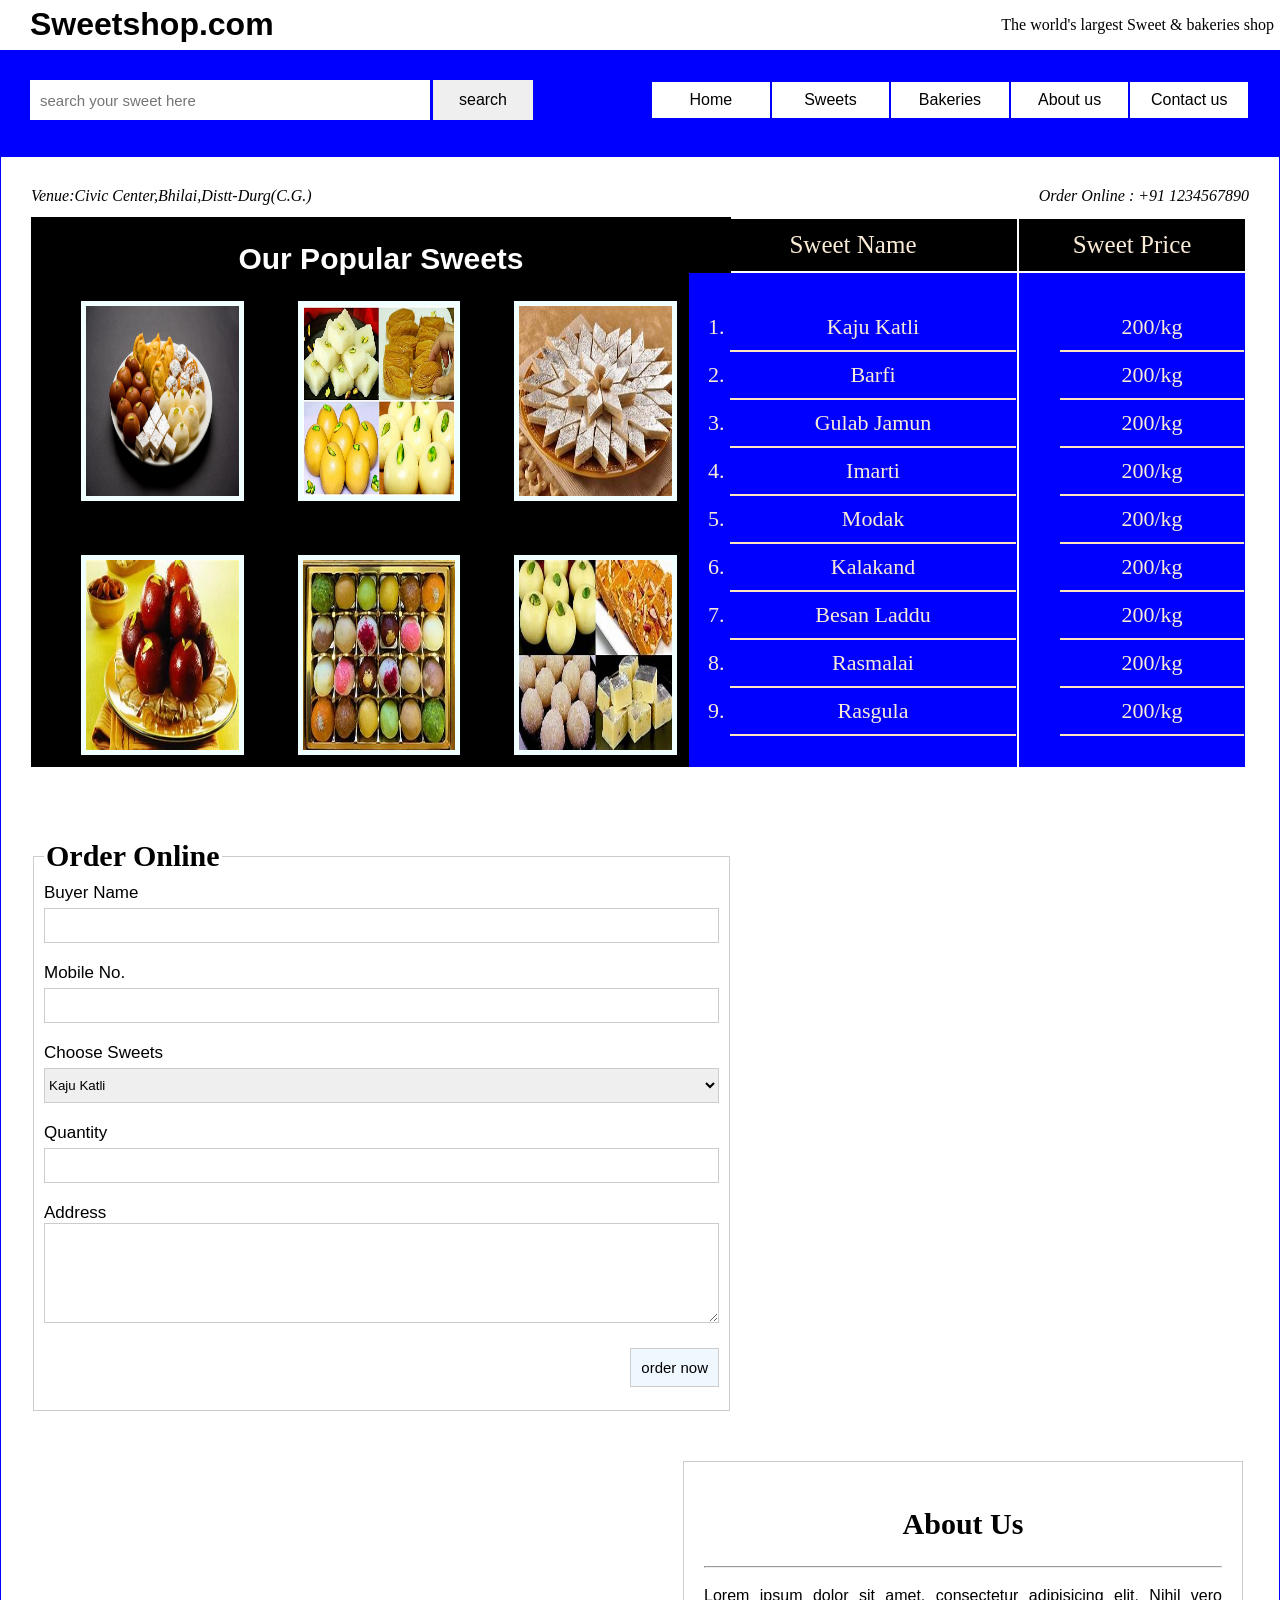
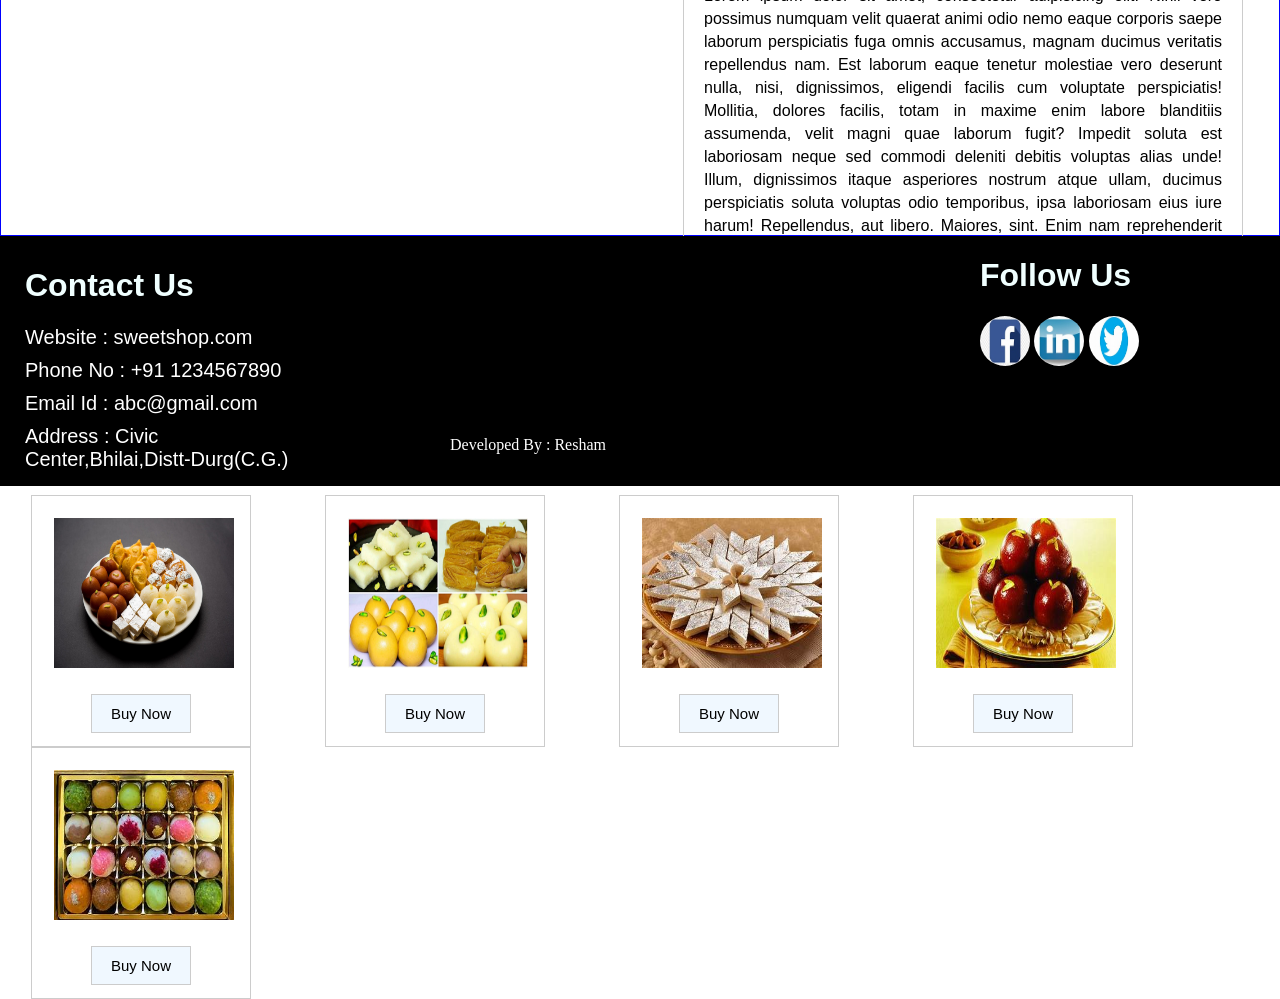
<file: index.html>
<!DOCTYPE html>
<html lang="en">
  <head>
    <meta charset="UTF-8" />
    <meta name="viewport" content="width=device-width, initial-scale=1.0" />
    <title>Homepage</title>
    <style>
      body {
        margin: 0;
        padding: 0;
      }
      header {
        width: 100%;
        height: 50px;
        float: left;
        box-sizing: border-box;
        padding: 6px;
      }
      #brand_name {
        margin: 0;
        padding: 0;
        font-family: sans-serif;
        float: left;
        margin-left: 24px;
      }
      #tag_line {
        float: right;
        margin: 0;
        padding: 0;
        margin-top: 10px;
        font-family: century gothic;
      }
      nav {
        width: 100%;
        height: 106px;
        background-color: blue;
        float: left;
        box-sizing: border-box;
        padding: 30px;
      }
      #search {
        width: 400px;
        height: 40px;
        float: left;
        box-sizing: border-box;
        border: none;
        font-size: 15px;
        padding: 10px;
      }
      #search_btn {
        width: 100px;
        height: 40px;
        float: left;
        box-sizing: border-box;
        border: none;
        margin-left: 3px;
        font-size: 16px;
      }
      #menu_table {
        width: 600px;
        height: 40px;
        float: right;
        box-sizing: border-box;
      }
      #menu_item {
        background-color: white;
        width: 20%;
        text-align: center;
      }
      a {
        text-decoration: none;
        color: black;
        font-family: sans-serif;
      }
      section {
        width: 100%;
        height: 1680px;
        float: left;
        box-sizing: border-box;
        border-width: 1px;
        border-style: solid;
        border-color: blue;
        padding: 30px;
      }
      #venue {
        float: left;
      }
      #phone {
        float: right;
      }
      #popular_sweet_box {
        width: 700px;
        height: 550px;
        box-sizing: border-box;
        background-color: black;
        margin-top: 30px;
        padding: 25px;
      }

      #popular_sweet_title {
        color: white;
        text-align: center;
        font-size: 30px;
        font-family: sans-serif;
        margin: 0;
        padding: 0;
      }
      #popular_sweet_img {
        width: 25%;
        height: 200px;
        margin: 25px;
        border-width: 5px;
        border-color: azure;
        border-style: solid;
        box-sizing: border-box;
      }
      #rate_list_box {
        width: 600px; /* Increased width to match the popular sweet box */
        height: 592px;
        float: right; /* Changed from float: right */
        box-sizing: border-box;
        margin-top: -570px; /* Adjusted to move above */
        padding: 20px;
        margin-right: -18px;
        clear: left; /* Added */
      }
      #rate_headder {
        height: 50px;
        background-color: black;
        color: antiquewhite;
        text-align: center;
        font-family: century gothic;
        font-size: 25px;
      }
      #rate_contain {
        background-color: blue;
      }
      #s_name {
        color: antiquewhite;
        font-family: century gothic;
        font-size: 22px;
        padding: 10px;
        border-bottom-width: 2px;
        border-bottom-style: solid;
        border-bottom-color: bisque;
        text-align: center;
      }

      #rate {
        list-style: none;
      }
      fieldset {
        width: 675px;
        height: 550px;
        float: left;
        margin-top: 50px;
        border-width: 1px;
        border-style: solid;
        border-color: #ccc;
        padding: 10px;
      }
      legend {
        font-family: century gothic;
        font-size: 30px;
        font-weight: bold;
      }
      #order_online {
        font-size: 17px;
        font-family: sans-serif;
      }
      #order_input {
        width: 100%;
        height: 35px;
        box-sizing: border-box;
        border-width: 1px;
        border-style: solid;
        border-color: #ccc;
        margin-top: 5px;
      }
      textarea {
        width: 100%;
        height: 100px;
        box-sizing: border-box;
        border-width: 1px;
        border-style: solid;
        border-color: #ccc;
      }
      #submit_btn {
        padding: 10px;
        font-size: 15px;
        float: right;
        border-width: 1px;
        border-style: solid;
        border-color: #ccc;
        background-color: aliceblue;
      }
      #abt_us {
        width: 560px;
        height: 550px;
        float: right;
        border-width: 1px;
        border-style: solid;
        border-color: #ccc;
        margin-top: 50px;
        margin-right: 6px;
        box-sizing: border-box;
        padding: 20px;
      }
      #abt_title {
        text-align: center;
        font-family: century gothic;
        font-size: 30px;
      }
      #abt_txt {
        text-align: justify;
        font-family: sans-serif;
        line-height: 23px;
      }
      #m_sweet {
        float: left;
        width: 100%;
        box-sizing: border-box;
      }
      #more_sweet {
        text-align: center;
        font-family: century gothic;
        font-size: 30px;
      }
      #sweets {
        width: 218px;
        height: 250px;
        border-width: 1px;
        border-style: solid;
        border-color: #ccc;
        float: left;
        margin-right: 74px;
      }
      #sweets_end {
        width: 218px;
        height: 250px;
        border-width: 1px;
        border-style: solid;
        border-color: #ccc;
        float: left;
      }
      #sweet_pic {
        width: 180px;
        height: 150px;
        margin: 22px;
      }
      #buy_btn {
        width: 100px;
        padding: 10px;
        font-size: 15px;
        border-width: 1px;
        border-style: solid;
        border-color: #ccc;
        background-color: aliceblue;
      }
      footer {
        width: 100%;
        height: 250px;
        box-sizing: border-box;
        float: left;
        background-color: black;
      }
      #contact_us {
        width: 300px;
        height: 250px;
        box-sizing: border-box;
        float: left;
        padding: 10px;
        padding-left: 25px;
      }
      #social_link {
        width: 300px;
        height: 250px;
        box-sizing: border-box;
        float: right;
      }
      #contact_title {
        color: azure;
        font-family: sans-serif;
      }
      #contact_detail {
        color: white;
        font-size: 20px;
        font-family: sans-serif;
        font-style: normal;
        margin-bottom: 10px;
      }
      #social_logo {
        width: 50px;
        height: 50px;
        border-radius: 360px;
      }
      #developer {
        float: left;
        color: white;
        font-family: century gothic;
        margin-top: 200px;
        margin-left: 150px;
      }
    </style>
  </head>
  <body>
    <header>
      <h1 id="brand_name">Sweetshop.com</h1>
      <p id="tag_line">The world's largest Sweet & bakeries shop</p>
    </header>
    <nav>
      <form>
        <input
          type="search"
          name="search"
          placeholder="search your sweet here"
          id="search"
        />
        <input type="submit" id="search_btn" value="search" />
      </form>
      <table id="menu_table">
        <tr>
          <td id="menu_item"><a href="index.html">Home</a></td>
          <td id="menu_item"><a href="sweets.html">Sweets</a></td>
          <td id="menu_item"><a href="bakeries.html">Bakeries</a></td>
          <td id="menu_item"><a href="#abt_us">About us</a></td>
          <td id="menu_item"><a href="#contact_us">Contact us</a></td>
        </tr>
      </table>
    </nav>
    <section>
      <address id="venue">Venue:Civic Center,Bhilai,Distt-Durg(C.G.)</address>
      <address id="phone">Order Online : +91 1234567890</address>
      <div id="popular_sweet_box">
        <h1 id="popular_sweet_title">Our Popular Sweets</h1>
        <img src="images/a.jpg" alt="th_15" id="popular_sweet_img" />
        <img src="images/b.jpg" alt="4h_23" id="popular_sweet_img" />
        <img src="images/c.jpeg" alt="6h_24" id="popular_sweet_img" />
        <img src="images/d.jpeg" alt="th_6" id="popular_sweet_img" />
        <img src="images/e.jpeg" alt="th_6" id="popular_sweet_img" />
        <img src="images/f.jpeg" alt="th_6" id="popular_sweet_img" />
      </div>
      <table id="rate_list_box">
        <tr>
          <td id="rate_headder">Sweet Name</td>
          <td id="rate_headder">Sweet Price</td>
        </tr>
        <tr>
          <td id="rate_contain">
            <ol>
              <li id="s_name">Kaju Katli</li>
              <li id="s_name">Barfi</li>
              <li id="s_name">Gulab Jamun</li>
              <li id="s_name">Imarti</li>
              <li id="s_name">Modak</li>
              <li id="s_name">Kalakand</li>
              <li id="s_name">Besan Laddu</li>
              <li id="s_name">Rasmalai</li>
              <li id="s_name">Rasgula</li>
            </ol>
          </td>
          <td id="rate_contain">
            <ol id="rate">
              <li id="s_name">200/kg</li>
              <li id="s_name">200/kg</li>
              <li id="s_name">200/kg</li>
              <li id="s_name">200/kg</li>
              <li id="s_name">200/kg</li>
              <li id="s_name">200/kg</li>
              <li id="s_name">200/kg</li>
              <li id="s_name">200/kg</li>
              <li id="s_name">200/kg</li>
            </ol>
          </td>
        </tr>
      </table>
      <fieldset id="frm_box">
        <legend>Order Online</legend>
        <form id="order_online">
          Buyer Name <br />
          <input type="text" type="name" id="order_input" /><br /><br />
          Mobile No.<br />
          <input type="number" type="mobile" id="order_input" /><br /><br />
          Choose Sweets<br />
          <select name="choose_sweets" id="order_input">
            <option value="Kaju Katli">Kaju Katli</option>
            <option value="Barfi">Barfi</option>
            <option value="Gulab Jamun">Gulab Jamun</option>
            <option value="Imarti">Imarti</option>
            <option value="Modak">Modak</option>
            <option value="Kalakand">Kalakand</option>
            <option value="Besan Ladu">Besan Ladu</option>
            <option value="Rasmalai">Rasmalai</option>
            <option value="Rasgula">Rasgula</option>
          </select>
          <br /><br />
          Quantity<br />
          <input type="text" name="Quantity" id="order_input" />
          <br /><br />
          Address<br />
          <textarea name="address"></textarea>
          <br /><br />
          <input type="submit" value="order now" id="submit_btn" />
        </form>
      </fieldset>
      <div id="abt_us">
        <h1 id="abt_title">About Us</h1>
        <hr />
        <p id="abt_txt">
          Lorem ipsum dolor sit amet, consectetur adipisicing elit. Nihil vero
          possimus numquam velit quaerat animi odio nemo eaque corporis saepe
          laborum perspiciatis fuga omnis accusamus, magnam ducimus veritatis
          repellendus nam. Est laborum eaque tenetur molestiae vero deserunt
          nulla, nisi, dignissimos, eligendi facilis cum voluptate perspiciatis!
          Mollitia, dolores facilis, totam in maxime enim labore blanditiis
          assumenda, velit magni quae laborum fugit? Impedit soluta est
          laboriosam neque sed commodi deleniti debitis voluptas alias unde!
          Illum, dignissimos itaque asperiores nostrum atque ullam, ducimus
          perspiciatis soluta voluptas odio temporibus, ipsa laboriosam eius
          iure harum! Repellendus, aut libero. Maiores, sint. Enim nam
          reprehenderit laboriosam alias natus nisi, delectus aspernatur fugit
          ut, magnam voluptate soluta laudantium harum eos accusantium
          voluptatibus dignissimos recusandae suscipit dolorum asperiores
          aperiam? Nostrum deserunt laborum, aliquam atque numquam accusantium
          excepturi ipsa vero reiciendis temporibus iusto ipsum. Ducimus
          voluptates soluta voluptate esse! Adipisci mollitia commodi ad
          deleniti asperiores sint, veritatis impedit placeat quis.
        </p>
      </div>
      <div id="m_sweet">
        <h1 id="more_sweet">More Sweets</h1>
        <div id="sweets">
          <img src="images/a.jpg" alt="" id="sweet_pic" />
          <center>
            <a href="#frm_box">
              <button id="buy_btn">Buy Now</button>
            </a>
          </center>
        </div>
        <div id="sweets">
          <img src="images/b.jpg" alt="" id="sweet_pic" />
          <center>
            <a href="#frm_box">
              <button id="buy_btn">Buy Now</button>
            </a>
          </center>
        </div>
        <div id="sweets">
          <img src="images/c.jpeg" alt="" id="sweet_pic" />
          <center>
            <a href="#frm_box">
              <button id="buy_btn">Buy Now</button>
            </a>
          </center>
        </div>
        <div id="sweets">
          <img src="images/d.jpeg" alt="" id="sweet_pic" />
          <center>
            <a href="#frm_box">
              <button id="buy_btn">Buy Now</button>
            </a>
          </center>
        </div>
        <div id="sweets_end">
          <img src="images/e.jpeg" alt="" id="sweet_pic" />
          <center>
            <a href="#frm_box">
              <button id="buy_btn">Buy Now</button>
            </a>
          </center>
        </div>
      </div>
    </section>
    <footer>
      <div id="contact_us">
        <h1 id="contact_title">Contact Us</h1>
        <address id="contact_detail">Website : sweetshop.com</address>
        <address id="contact_detail">Phone No : +91 1234567890</address>
        <address id="contact_detail">Email Id : abc@gmail.com</address>
        <address id="contact_detail">
          Address : Civic Center,Bhilai,Distt-Durg(C.G.)
        </address>
      </div>
      <div id="developer">Developed By : Resham</div>
      <div id="social_link">
        <h1 id="contact_title">Follow Us</h1>
        <a href="#">
          <img src="images/fb1.jpeg" alt="facebook" id="social_logo" />
        </a>
        <a href="#">
          <img src="images/li1.jpeg" alt="linkedin" id="social_logo" />
        </a>
        <a href="#">
          <img src="images/tw.jpeg" alt="twitter" id="social_logo" />
        </a>
      </div>
    </footer>
  </body>
</html>
</file>
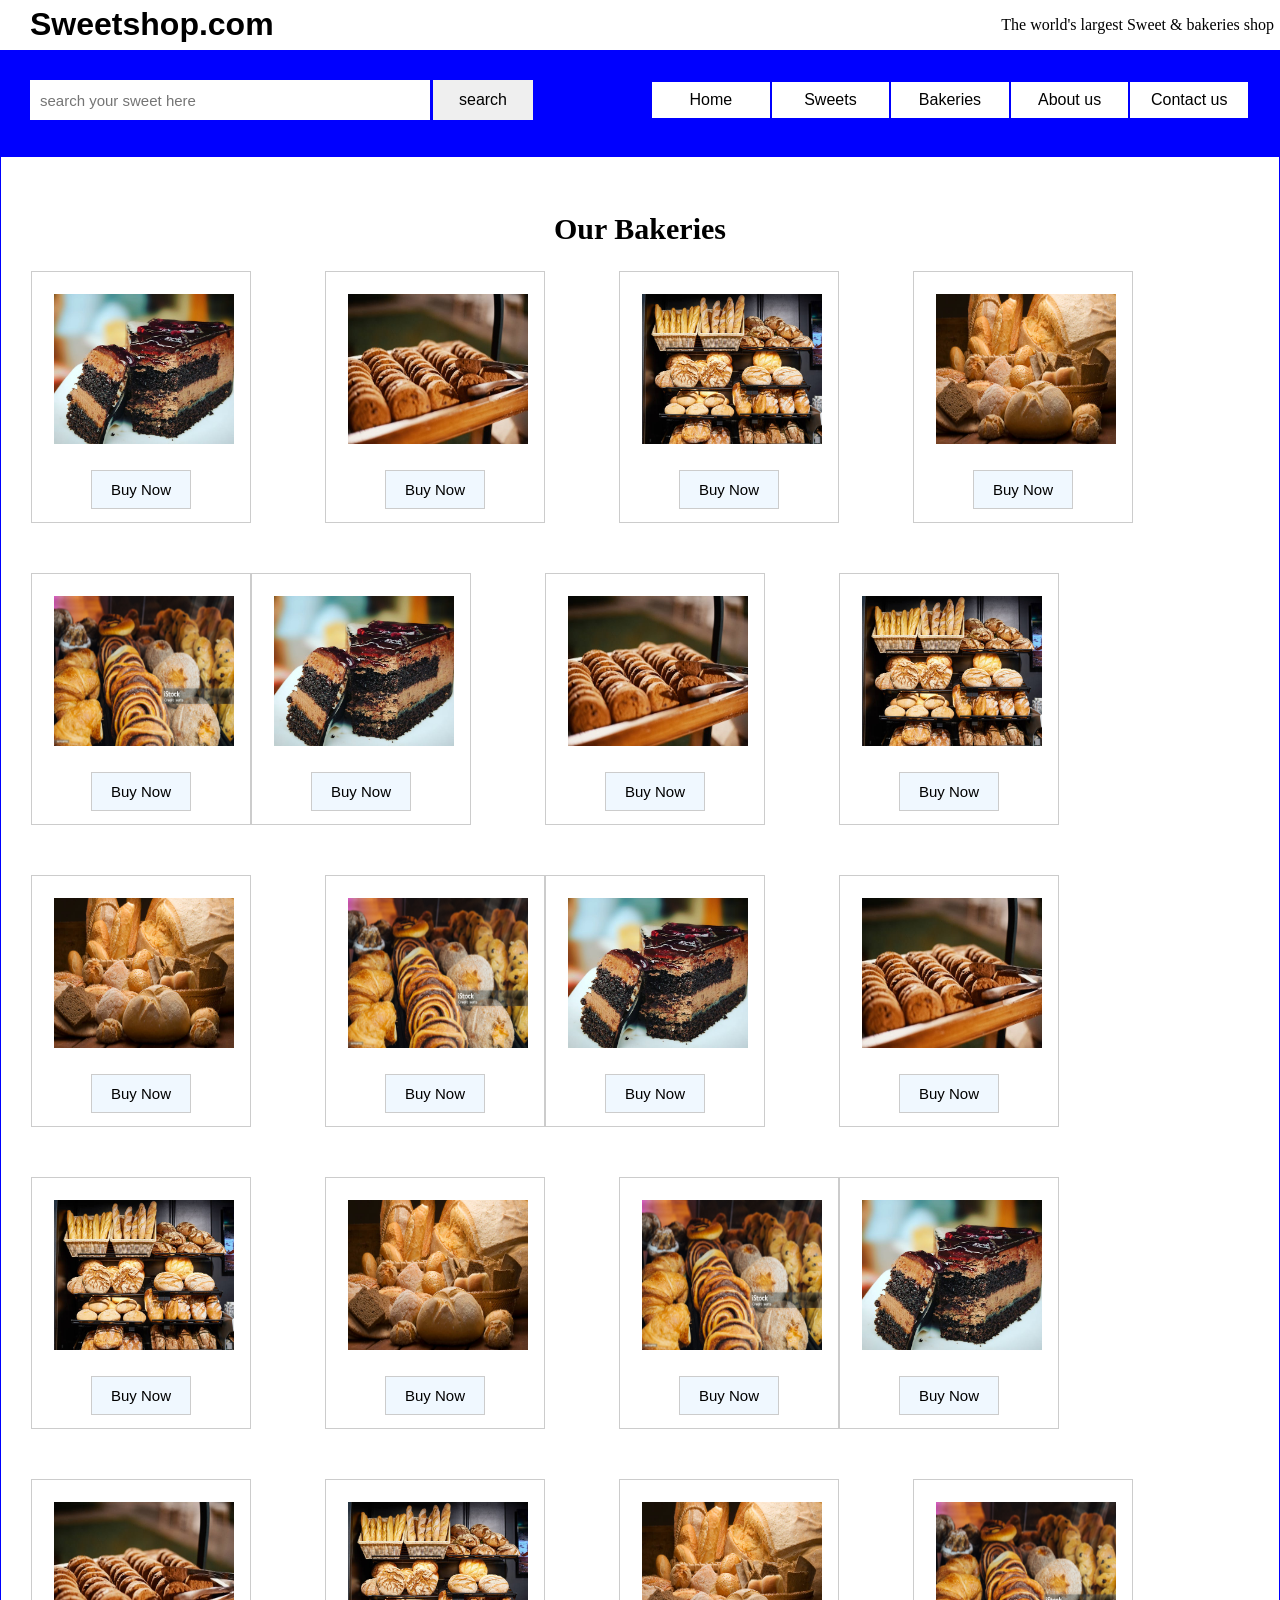
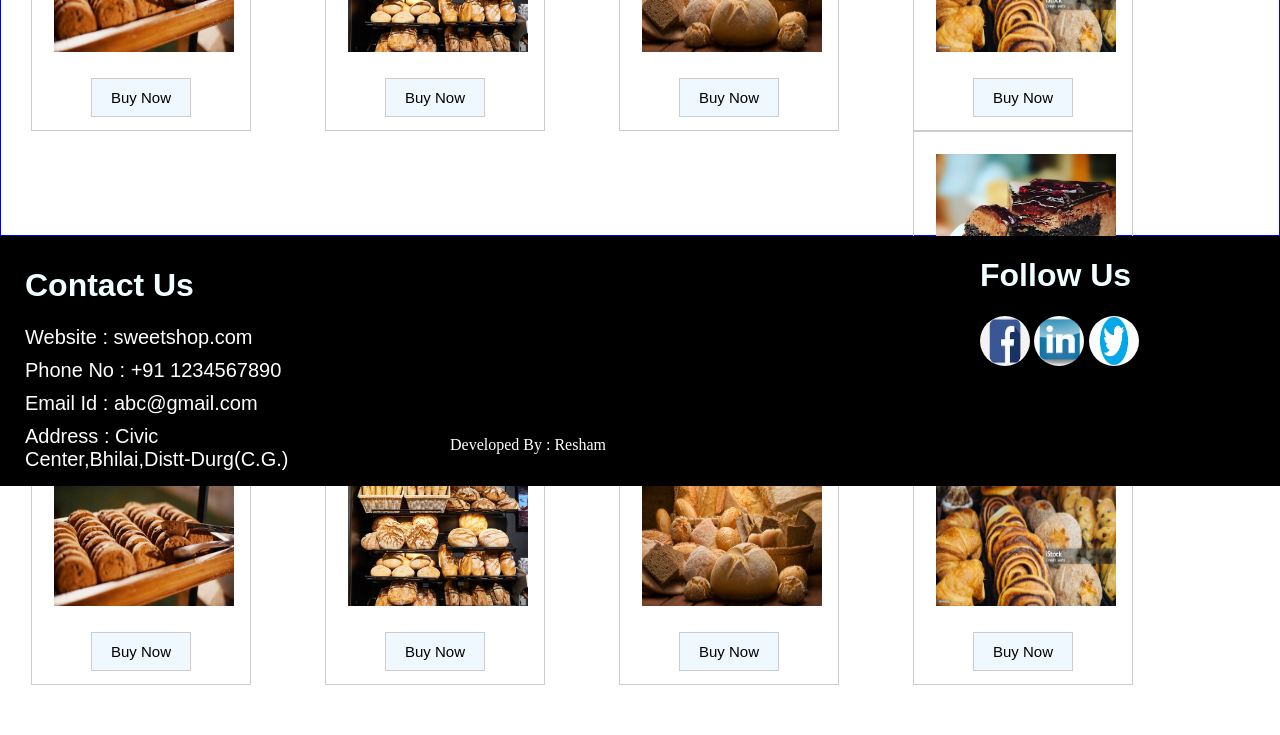
<file: bakeries.html>
<!DOCTYPE html>
<html lang="en">
  <head>
    <meta charset="UTF-8" />
    <meta name="viewport" content="width=device-width, initial-scale=1.0" />
    <title>BakeriesPage</title>
    <style>
      body {
        margin: 0;
        padding: 0;
      }
      header {
        width: 100%;
        height: 50px;
        float: left;
        box-sizing: border-box;
        padding: 6px;
      }
      #brand_name {
        margin: 0;
        padding: 0;
        font-family: sans-serif;
        float: left;
        margin-left: 24px;
      }
      #tag_line {
        float: right;
        margin: 0;
        padding: 0;
        margin-top: 10px;
        font-family: century gothic;
      }
      nav {
        width: 100%;
        height: 106px;
        background-color: blue;
        float: left;
        box-sizing: border-box;
        padding: 30px;
      }
      #search {
        width: 400px;
        height: 40px;
        float: left;
        box-sizing: border-box;
        border: none;
        font-size: 15px;
        padding: 10px;
      }
      #search_btn {
        width: 100px;
        height: 40px;
        float: left;
        box-sizing: border-box;
        border: none;
        margin-left: 3px;
        font-size: 16px;
      }
      #menu_table {
        width: 600px;
        height: 40px;
        float: right;
        box-sizing: border-box;
      }
      #menu_item {
        background-color: white;
        width: 20%;
        text-align: center;
      }
      a {
        text-decoration: none;
        color: black;
        font-family: sans-serif;
      }
      section {
        width: 100%;
        height: 1680px;
        float: left;
        box-sizing: border-box;
        border-width: 1px;
        border-style: solid;
        border-color: blue;
        padding: 30px;
      }
      #venue {
        float: left;
      }
      #phone {
        float: right;
      }
      #popular_sweet_box {
        width: 700px;
        height: 550px;
        box-sizing: border-box;
        background-color: black;
        margin-top: 30px;
        padding: 25px;
      }

      #popular_sweet_title {
        color: white;
        text-align: center;
        font-size: 30px;
        font-family: sans-serif;
        margin: 0;
        padding: 0;
      }
      #popular_sweet_img {
        width: 25%;
        height: 200px;
        margin: 25px;
        border-width: 5px;
        border-color: azure;
        border-style: solid;
        box-sizing: border-box;
      }
      #rate_list_box {
        width: 600px; /* Increased width to match the popular sweet box */
        height: 592px;
        float: right; /* Changed from float: right */
        box-sizing: border-box;
        margin-top: -570px; /* Adjusted to move above */
        padding: 20px;
        margin-right: -18px;
        clear: left; /* Added */
      }
      #rate_headder {
        height: 50px;
        background-color: black;
        color: antiquewhite;
        text-align: center;
        font-family: century gothic;
        font-size: 25px;
      }
      #rate_contain {
        background-color: blue;
      }
      #s_name {
        color: antiquewhite;
        font-family: century gothic;
        font-size: 22px;
        padding: 10px;
        border-bottom-width: 2px;
        border-bottom-style: solid;
        border-bottom-color: bisque;
        text-align: center;
      }

      #rate {
        list-style: none;
      }
      fieldset {
        width: 675px;
        height: 550px;
        float: left;
        margin-top: 50px;
        border-width: 1px;
        border-style: solid;
        border-color: #ccc;
        padding: 10px;
      }
      legend {
        font-family: century gothic;
        font-size: 30px;
        font-weight: bold;
      }
      #order_online {
        font-size: 17px;
        font-family: sans-serif;
      }
      #order_input {
        width: 100%;
        height: 35px;
        box-sizing: border-box;
        border-width: 1px;
        border-style: solid;
        border-color: #ccc;
        margin-top: 5px;
      }
      textarea {
        width: 100%;
        height: 100px;
        box-sizing: border-box;
        border-width: 1px;
        border-style: solid;
        border-color: #ccc;
      }
      #submit_btn {
        padding: 10px;
        font-size: 15px;
        float: right;
        border-width: 1px;
        border-style: solid;
        border-color: #ccc;
        background-color: aliceblue;
      }
      #abt_us {
        width: 560px;
        height: 550px;
        float: right;
        border-width: 1px;
        border-style: solid;
        border-color: #ccc;
        margin-top: 50px;
        margin-right: 6px;
        box-sizing: border-box;
        padding: 20px;
      }
      #abt_title {
        text-align: center;
        font-family: century gothic;
        font-size: 30px;
      }
      #abt_txt {
        text-align: justify;
        font-family: sans-serif;
        line-height: 23px;
      }
      #m_sweet {
        float: left;
        width: 100%;
        box-sizing: border-box;
      }
      #more_sweet {
        text-align: center;
        font-family: century gothic;
        font-size: 30px;
      }
      #sweets {
        width: 218px;
        height: 250px;
        border-width: 1px;
        border-style: solid;
        border-color: #ccc;
        float: left;
        margin-right: 74px;
        margin-bottom: 50px;
      }
      #sweets_end {
        width: 218px;
        height: 250px;
        border-width: 1px;
        border-style: solid;
        border-color: #ccc;
        float: left;
      }
      #sweet_pic {
        width: 180px;
        height: 150px;
        margin: 22px;
      }
      #buy_btn {
        width: 100px;
        padding: 10px;
        font-size: 15px;
        border-width: 1px;
        border-style: solid;
        border-color: #ccc;
        background-color: aliceblue;
      }
      footer {
        width: 100%;
        height: 250px;
        box-sizing: border-box;
        float: left;
        background-color: black;
      }
      #contact_us {
        width: 300px;
        height: 250px;
        box-sizing: border-box;
        float: left;
        padding: 10px;
        padding-left: 25px;
      }
      #social_link {
        width: 300px;
        height: 250px;
        box-sizing: border-box;
        float: right;
      }
      #contact_title {
        color: azure;
        font-family: sans-serif;
      }
      #contact_detail {
        color: white;
        font-size: 20px;
        font-family: sans-serif;
        font-style: normal;
        margin-bottom: 10px;
      }
      #social_logo {
        width: 50px;
        height: 50px;
        border-radius: 360px;
      }
      #developer {
        float: left;
        color: white;
        font-family: century gothic;
        margin-top: 200px;
        margin-left: 150px;
      }
    </style>
  </head>
  <body>
    <header>
      <h1 id="brand_name">Sweetshop.com</h1>
      <p id="tag_line">The world's largest Sweet & bakeries shop</p>
    </header>
    <nav>
      <form>
        <input
          type="search"
          name="search"
          placeholder="search your sweet here"
          id="search"
        />
        <input type="submit" id="search_btn" value="search" />
      </form>
      <table id="menu_table">
        <tr>
          <td id="menu_item"><a href="index.html">Home</a></td>
          <td id="menu_item"><a href="sweets.html">Sweets</a></td>
          <td id="menu_item"><a href="bakeries.html">Bakeries</a></td>
          <td id="menu_item"><a href="#abt_us">About us</a></td>
          <td id="menu_item"><a href="#contact_us">Contact us</a></td>
        </tr>
      </table>
    </nav>
    <section>
      <div id="m_sweet">
        <h1 id="more_sweet">Our Bakeries</h1>
        <div id="sweets">
          <img src="images/b1.jpeg" alt="" id="sweet_pic" />
          <center>
            <a href="index.html#frm_box">
              <button id="buy_btn">Buy Now</button>
            </a>
          </center>
        </div>
        <div id="sweets">
          <img src="images/b2.jpeg" alt="" id="sweet_pic" />
          <center>
            <a href="index.html#frm_box">
              <button id="buy_btn">Buy Now</button>
            </a>
          </center>
        </div>
        <div id="sweets">
          <img src="images/b4.jpg" alt="" id="sweet_pic" />
          <center>
            <a href="index.html#frm_box">
              <button id="buy_btn">Buy Now</button>
            </a>
          </center>
        </div>
        <div id="sweets">
          <img src="images/b5.jpg" alt="" id="sweet_pic" />
          <center>
            <a href="index.html#frm_box">
              <button id="buy_btn">Buy Now</button>
            </a>
          </center>
        </div>
        <div id="sweets_end">
          <img src="images/b6.jpg" alt="" id="sweet_pic" />
          <center>
            <a href="index.html#frm_box">
              <button id="buy_btn">Buy Now</button>
            </a>
          </center>
        </div>
        <div id="sweets">
          <img src="images/b1.jpeg" alt="" id="sweet_pic" />
          <center>
            <a href="index.html#frm_box">
              <button id="buy_btn">Buy Now</button>
            </a>
          </center>
        </div>
        <div id="sweets">
          <img src="images/b2.jpeg" alt="" id="sweet_pic" />
          <center>
            <a href="index.html#frm_box">
              <button id="buy_btn">Buy Now</button>
            </a>
          </center>
        </div>
        <div id="sweets">
          <img src="images/b4.jpg" alt="" id="sweet_pic" />
          <center>
            <a href="index.html#frm_box">
              <button id="buy_btn">Buy Now</button>
            </a>
          </center>
        </div>
        <div id="sweets">
          <img src="images/b5.jpg" alt="" id="sweet_pic" />
          <center>
            <a href="index.html#frm_box">
              <button id="buy_btn">Buy Now</button>
            </a>
          </center>
        </div>
        <div id="sweets_end">
          <img src="images/b6.jpg" alt="" id="sweet_pic" />
          <center>
            <a href="index.html#frm_box">
              <button id="buy_btn">Buy Now</button>
            </a>
          </center>
        </div>
        <div id="sweets">
          <img src="images/b1.jpeg" alt="" id="sweet_pic" />
          <center>
            <a href="index.html#frm_box">
              <button id="buy_btn">Buy Now</button>
            </a>
          </center>
        </div>
        <div id="sweets">
          <img src="images/b2.jpeg" alt="" id="sweet_pic" />
          <center>
            <a href="index.html#frm_box">
              <button id="buy_btn">Buy Now</button>
            </a>
          </center>
        </div>
        <div id="sweets">
          <img src="images/b4.jpg" alt="" id="sweet_pic" />
          <center>
            <a href="index.html#frm_box">
              <button id="buy_btn">Buy Now</button>
            </a>
          </center>
        </div>
        <div id="sweets">
          <img src="images/b5.jpg" alt="" id="sweet_pic" />
          <center>
            <a href="index.html#frm_box">
              <button id="buy_btn">Buy Now</button>
            </a>
          </center>
        </div>
        <div id="sweets_end">
          <img src="images/b6.jpg" alt="" id="sweet_pic" />
          <center>
            <a href="index.html#frm_box">
              <button id="buy_btn">Buy Now</button>
            </a>
          </center>
        </div>
        <div id="sweets">
          <img src="images/b1.jpeg" alt="" id="sweet_pic" />
          <center>
            <a href="index.html#frm_box">
              <button id="buy_btn">Buy Now</button>
            </a>
          </center>
        </div>
        <div id="sweets">
          <img src="images/b2.jpeg" alt="" id="sweet_pic" />
          <center>
            <a href="index.html#frm_box">
              <button id="buy_btn">Buy Now</button>
            </a>
          </center>
        </div>
        <div id="sweets">
          <img src="images/b4.jpg" alt="" id="sweet_pic" />
          <center>
            <a href="index.html#frm_box">
              <button id="buy_btn">Buy Now</button>
            </a>
          </center>
        </div>
        <div id="sweets">
          <img src="images/b5.jpg" alt="" id="sweet_pic" />
          <center>
            <a href="index.html#frm_box">
              <button id="buy_btn">Buy Now</button>
            </a>
          </center>
        </div>
        <div id="sweets_end">
          <img src="images/b6.jpg" alt="" id="sweet_pic" />
          <center>
            <a href="index.html#frm_box">
              <button id="buy_btn">Buy Now</button>
            </a>
          </center>
        </div>
        <div id="sweets">
          <img src="images/b1.jpeg" alt="" id="sweet_pic" />
          <center>
            <a href="index.html#frm_box">
              <button id="buy_btn">Buy Now</button>
            </a>
          </center>
        </div>
        <div id="sweets">
          <img src="images/b2.jpeg" alt="" id="sweet_pic" />
          <center>
            <a href="index.html#frm_box">
              <button id="buy_btn">Buy Now</button>
            </a>
          </center>
        </div>
        <div id="sweets">
          <img src="images/b4.jpg" alt="" id="sweet_pic" />
          <center>
            <a href="index.html#frm_box">
              <button id="buy_btn">Buy Now</button>
            </a>
          </center>
        </div>
        <div id="sweets">
          <img src="images/b5.jpg" alt="" id="sweet_pic" />
          <center>
            <a href="index.html#frm_box">
              <button id="buy_btn">Buy Now</button>
            </a>
          </center>
        </div>
        <div id="sweets_end">
          <img src="images/b6.jpg" alt="" id="sweet_pic" />
          <center>
            <a href="index.html#frm_box">
              <button id="buy_btn">Buy Now</button>
            </a>
          </center>
        </div>

      </div>
    </section>
    <footer>
      <div id="contact_us">
        <h1 id="contact_title">Contact Us</h1>
        <address id="contact_detail">Website : sweetshop.com</address>
        <address id="contact_detail">Phone No : +91 1234567890</address>
        <address id="contact_detail">Email Id : abc@gmail.com</address>
        <address id="contact_detail">
          Address : Civic Center,Bhilai,Distt-Durg(C.G.)
        </address>
      </div>
      <div id="developer">Developed By : Resham</div>
      <div id="social_link">
        <h1 id="contact_title">Follow Us</h1>
        <a href="#">
          <img src="images/fb1.jpeg" alt="facebook" id="social_logo" />
        </a>
        <a href="#">
          <img src="images/li1.jpeg" alt="linkedin" id="social_logo" />
        </a>
        <a href="#">
          <img src="images/tw.jpeg" alt="twitter" id="social_logo" />
        </a>
      </div>
    </footer>
  </body>
</html>
</file>
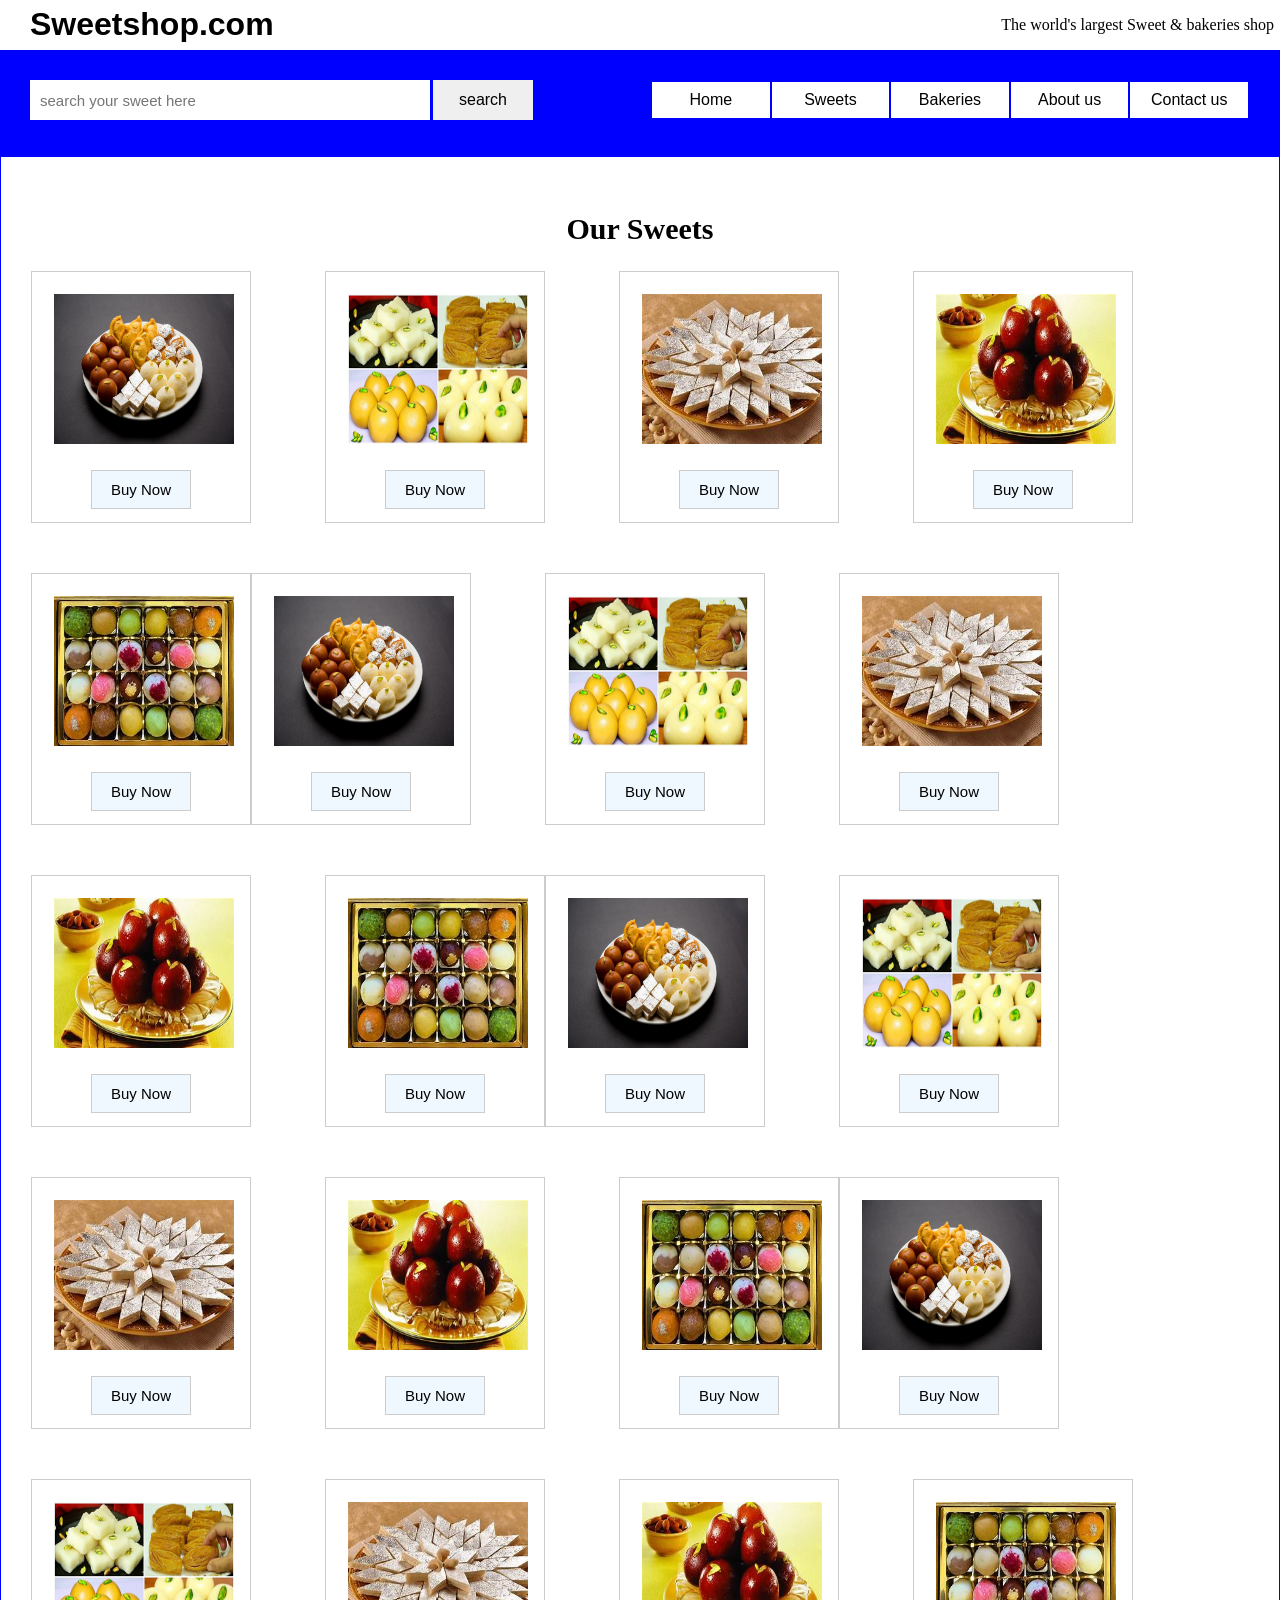
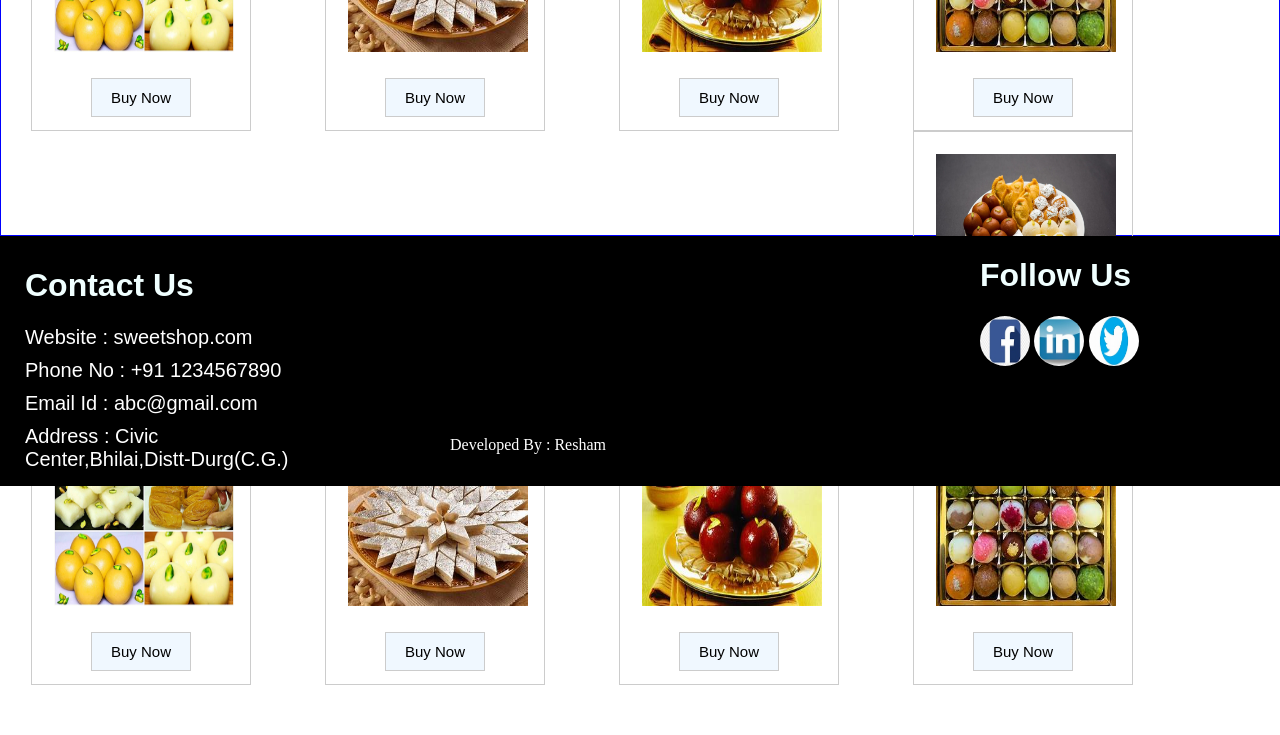
<file: sweets.html>
<!DOCTYPE html>
<html lang="en">
  <head>
    <meta charset="UTF-8" />
    <meta name="viewport" content="width=device-width, initial-scale=1.0" />
    <title>SweetPage</title>
    <style>
      body {
        margin: 0;
        padding: 0;
      }
      header {
        width: 100%;
        height: 50px;
        float: left;
        box-sizing: border-box;
        padding: 6px;
      }
      #brand_name {
        margin: 0;
        padding: 0;
        font-family: sans-serif;
        float: left;
        margin-left: 24px;
      }
      #tag_line {
        float: right;
        margin: 0;
        padding: 0;
        margin-top: 10px;
        font-family: century gothic;
      }
      nav {
        width: 100%;
        height: 106px;
        background-color: blue;
        float: left;
        box-sizing: border-box;
        padding: 30px;
      }
      #search {
        width: 400px;
        height: 40px;
        float: left;
        box-sizing: border-box;
        border: none;
        font-size: 15px;
        padding: 10px;
      }
      #search_btn {
        width: 100px;
        height: 40px;
        float: left;
        box-sizing: border-box;
        border: none;
        margin-left: 3px;
        font-size: 16px;
      }
      #menu_table {
        width: 600px;
        height: 40px;
        float: right;
        box-sizing: border-box;
      }
      #menu_item {
        background-color: white;
        width: 20%;
        text-align: center;
      }
      a {
        text-decoration: none;
        color: black;
        font-family: sans-serif;
      }
      section {
        width: 100%;
        height: 1680px;
        float: left;
        box-sizing: border-box;
        border-width: 1px;
        border-style: solid;
        border-color: blue;
        padding: 30px;
      }
      #venue {
        float: left;
      }
      #phone {
        float: right;
      }
      #popular_sweet_box {
        width: 700px;
        height: 550px;
        box-sizing: border-box;
        background-color: black;
        margin-top: 30px;
        padding: 25px;
      }

      #popular_sweet_title {
        color: white;
        text-align: center;
        font-size: 30px;
        font-family: sans-serif;
        margin: 0;
        padding: 0;
      }
      #popular_sweet_img {
        width: 25%;
        height: 200px;
        margin: 25px;
        border-width: 5px;
        border-color: azure;
        border-style: solid;
        box-sizing: border-box;
      }
      #rate_list_box {
        width: 600px; /* Increased width to match the popular sweet box */
        height: 592px;
        float: right; /* Changed from float: right */
        box-sizing: border-box;
        margin-top: -570px; /* Adjusted to move above */
        padding: 20px;
        margin-right: -18px;
        clear: left; /* Added */
      }
      #rate_headder {
        height: 50px;
        background-color: black;
        color: antiquewhite;
        text-align: center;
        font-family: century gothic;
        font-size: 25px;
      }
      #rate_contain {
        background-color: blue;
      }
      #s_name {
        color: antiquewhite;
        font-family: century gothic;
        font-size: 22px;
        padding: 10px;
        border-bottom-width: 2px;
        border-bottom-style: solid;
        border-bottom-color: bisque;
        text-align: center;
      }

      #rate {
        list-style: none;
      }
      fieldset {
        width: 675px;
        height: 550px;
        float: left;
        margin-top: 50px;
        border-width: 1px;
        border-style: solid;
        border-color: #ccc;
        padding: 10px;
      }
      legend {
        font-family: century gothic;
        font-size: 30px;
        font-weight: bold;
      }
      #order_online {
        font-size: 17px;
        font-family: sans-serif;
      }
      #order_input {
        width: 100%;
        height: 35px;
        box-sizing: border-box;
        border-width: 1px;
        border-style: solid;
        border-color: #ccc;
        margin-top: 5px;
      }
      textarea {
        width: 100%;
        height: 100px;
        box-sizing: border-box;
        border-width: 1px;
        border-style: solid;
        border-color: #ccc;
      }
      #submit_btn {
        padding: 10px;
        font-size: 15px;
        float: right;
        border-width: 1px;
        border-style: solid;
        border-color: #ccc;
        background-color: aliceblue;
      }
      #abt_us {
        width: 560px;
        height: 550px;
        float: right;
        border-width: 1px;
        border-style: solid;
        border-color: #ccc;
        margin-top: 50px;
        margin-right: 6px;
        box-sizing: border-box;
        padding: 20px;
      }
      #abt_title {
        text-align: center;
        font-family: century gothic;
        font-size: 30px;
      }
      #abt_txt {
        text-align: justify;
        font-family: sans-serif;
        line-height: 23px;
      }
      #m_sweet {
        float: left;
        width: 100%;
        box-sizing: border-box;
      }
      #more_sweet {
        text-align: center;
        font-family: century gothic;
        font-size: 30px;
      }
      #sweets {
        width: 218px;
        height: 250px;
        border-width: 1px;
        border-style: solid;
        border-color: #ccc;
        float: left;
        margin-right: 74px;
        margin-bottom: 50px;
      }
      #sweets_end {
        width: 218px;
        height: 250px;
        border-width: 1px;
        border-style: solid;
        border-color: #ccc;
        float: left;
      }
      #sweet_pic {
        width: 180px;
        height: 150px;
        margin: 22px;
      }
      #buy_btn {
        width: 100px;
        padding: 10px;
        font-size: 15px;
        border-width: 1px;
        border-style: solid;
        border-color: #ccc;
        background-color: aliceblue;
      }
      footer {
        width: 100%;
        height: 250px;
        box-sizing: border-box;
        float: left;
        background-color: black;
      }
      #contact_us {
        width: 300px;
        height: 250px;
        box-sizing: border-box;
        float: left;
        padding: 10px;
        padding-left: 25px;
      }
      #social_link {
        width: 300px;
        height: 250px;
        box-sizing: border-box;
        float: right;
      }
      #contact_title {
        color: azure;
        font-family: sans-serif;
      }
      #contact_detail {
        color: white;
        font-size: 20px;
        font-family: sans-serif;
        font-style: normal;
        margin-bottom: 10px;
      }
      #social_logo {
        width: 50px;
        height: 50px;
        border-radius: 360px;
      }
      #developer{
        float: left;
        color: white;
        font-family: century gothic;
        margin-top: 200px;
        margin-left: 150px;
      }
    </style>
  </head>
  <body>
    <header>
      <h1 id="brand_name">Sweetshop.com</h1>
      <p id="tag_line">The world's largest Sweet & bakeries shop</p>
    </header>
    <nav>
      <form>
        <input
          type="search"
          name="search"
          placeholder="search your sweet here"
          id="search"
        />
        <input type="submit" id="search_btn" value="search" />
      </form>
      <table id="menu_table">
        <tr>
          <td id="menu_item"><a href="index.html">Home</a></td>
          <td id="menu_item"><a href="sweets.html">Sweets</a></td>
          <td id="menu_item"><a href="bakeries.html">Bakeries</a></td>
          <td id="menu_item"><a href="#abt_us">About us</a></td>
          <td id="menu_item"><a href="#contact_us">Contact us</a></td>
        </tr>
      </table>
    </nav>
    <section>
      <div id="m_sweet">
        <h1 id="more_sweet">Our Sweets</h1>
        <div id="sweets">
          <img src="images/a.jpg" alt="" id="sweet_pic" />
          <center>
            <a href="index.html#frm_box">
              <button id="buy_btn">Buy Now</button>
            </a>
          </center>
        </div>
        <div id="sweets">
          <img src="images/b.jpg" alt="" id="sweet_pic" />
          <center>
            <a href="index.html#frm_box">
              <button id="buy_btn">Buy Now</button>
            </a>
          </center>
        </div>
        <div id="sweets">
          <img src="images/c.jpeg" alt="" id="sweet_pic" />
          <center>
            <a href="index.html#frm_box">
              <button id="buy_btn">Buy Now</button>
            </a>
          </center>
        </div>
        <div id="sweets">
          <img src="images/d.jpeg" alt="" id="sweet_pic" />
          <center>
            <a href="index.html#frm_box">
              <button id="buy_btn">Buy Now</button>
            </a>
          </center>
        </div>
        <div id="sweets_end">
          <img src="images/e.jpeg" alt="" id="sweet_pic" />
          <center>
            <a href="index.html#frm_box">
              <button id="buy_btn">Buy Now</button>
            </a>
          </center>
        </div>
        <div id="sweets">
          <img src="images/a.jpg" alt="" id="sweet_pic" />
          <center>
            <a href="index.html#frm_box">
              <button id="buy_btn">Buy Now</button>
            </a>
          </center>
        </div>
        <div id="sweets">
          <img src="images/b.jpg" alt="" id="sweet_pic" />
          <center>
            <a href="index.html#frm_box">
              <button id="buy_btn">Buy Now</button>
            </a>
          </center>
        </div>
        <div id="sweets">
          <img src="images/c.jpeg" alt="" id="sweet_pic" />
          <center>
            <a href="index.html#frm_box">
              <button id="buy_btn">Buy Now</button>
            </a>
          </center>
        </div>
        <div id="sweets">
          <img src="images/d.jpeg" alt="" id="sweet_pic" />
          <center>
            <a href="index.html#frm_box">
              <button id="buy_btn">Buy Now</button>
            </a>
          </center>
        </div>
        <div id="sweets_end">
          <img src="images/e.jpeg" alt="" id="sweet_pic" />
          <center>
            <a href="index.html#frm_box">
              <button id="buy_btn">Buy Now</button>
            </a>
          </center>
        </div>
        <div id="sweets">
          <img src="images/a.jpg" alt="" id="sweet_pic" />
          <center>
            <a href="index.html#frm_box">
              <button id="buy_btn">Buy Now</button>
            </a>
          </center>
        </div>
        <div id="sweets">
          <img src="images/b.jpg" alt="" id="sweet_pic" />
          <center>
            <a href="index.html#frm_box">
              <button id="buy_btn">Buy Now</button>
            </a>
          </center>
        </div>
        <div id="sweets">
          <img src="images/c.jpeg" alt="" id="sweet_pic" />
          <center>
            <a href="index.html#frm_box">
              <button id="buy_btn">Buy Now</button>
            </a>
          </center>
        </div>
        <div id="sweets">
          <img src="images/d.jpeg" alt="" id="sweet_pic" />
          <center>
            <a href="index.html#frm_box">
              <button id="buy_btn">Buy Now</button>
            </a>
          </center>
        </div>
        <div id="sweets_end">
          <img src="images/e.jpeg" alt="" id="sweet_pic" />
          <center>
            <a href="index.html#frm_box">
              <button id="buy_btn">Buy Now</button>
            </a>
          </center>
        </div>
        <div id="sweets">
          <img src="images/a.jpg" alt="" id="sweet_pic" />
          <center>
            <a href="index.html#frm_box">
              <button id="buy_btn">Buy Now</button>
            </a>
          </center>
        </div>
        <div id="sweets">
          <img src="images/b.jpg" alt="" id="sweet_pic" />
          <center>
            <a href="index.html#frm_box">
              <button id="buy_btn">Buy Now</button>
            </a>
          </center>
        </div>
        <div id="sweets">
          <img src="images/c.jpeg" alt="" id="sweet_pic" />
          <center>
            <a href="index.html#frm_box">
              <button id="buy_btn">Buy Now</button>
            </a>
          </center>
        </div>
        <div id="sweets">
          <img src="images/d.jpeg" alt="" id="sweet_pic" />
          <center>
            <a href="index.html#frm_box">
              <button id="buy_btn">Buy Now</button>
            </a>
          </center>
        </div>
        <div id="sweets_end">
          <img src="images/e.jpeg" alt="" id="sweet_pic" />
          <center>
            <a href="index.html#frm_box">
              <button id="buy_btn">Buy Now</button>
            </a>
          </center>
        </div>
        <div id="sweets">
          <img src="images/a.jpg" alt="" id="sweet_pic" />
          <center>
            <a href="index.html#frm_box">
              <button id="buy_btn">Buy Now</button>
            </a>
          </center>
        </div>
        <div id="sweets">
          <img src="images/b.jpg" alt="" id="sweet_pic" />
          <center>
            <a href="index.html#frm_box">
              <button id="buy_btn">Buy Now</button>
            </a>
          </center>
        </div>
        <div id="sweets">
          <img src="images/c.jpeg" alt="" id="sweet_pic" />
          <center>
            <a href="index.html#frm_box">
              <button id="buy_btn">Buy Now</button>
            </a>
          </center>
        </div>
        <div id="sweets">
          <img src="images/d.jpeg" alt="" id="sweet_pic" />
          <center>
            <a href="index.html#frm_box">
              <button id="buy_btn">Buy Now</button>
            </a>
          </center>
        </div>
        <div id="sweets_end">
          <img src="images/e.jpeg" alt="" id="sweet_pic" />
          <center>
            <a href="index.html#frm_box">
              <button id="buy_btn">Buy Now</button>
            </a>
          </center>
        </div>

      </div>
    </section>
    <footer>
      <div id="contact_us">
        <h1 id="contact_title">Contact Us</h1>
        <address id="contact_detail">Website : sweetshop.com</address>
        <address id="contact_detail">Phone No : +91 1234567890</address>
        <address id="contact_detail">Email Id : abc@gmail.com</address>
        <address id="contact_detail">
          Address : Civic Center,Bhilai,Distt-Durg(C.G.)
        </address>
      </div>
      <div id="developer">Developed By : Resham</div>
      <div id="social_link">
        <h1 id="contact_title">Follow Us</h1>
        <a href="#">
          <img src="images/fb1.jpeg" alt="facebook" id="social_logo" />
        </a>
        <a href="#">
          <img src="images/li1.jpeg" alt="linkedin" id="social_logo" />
        </a>
        <a href="#">
          <img src="images/tw.jpeg" alt="twitter" id="social_logo" />
        </a>
      </div>
    </footer>
  </body>
</html>
</file>
